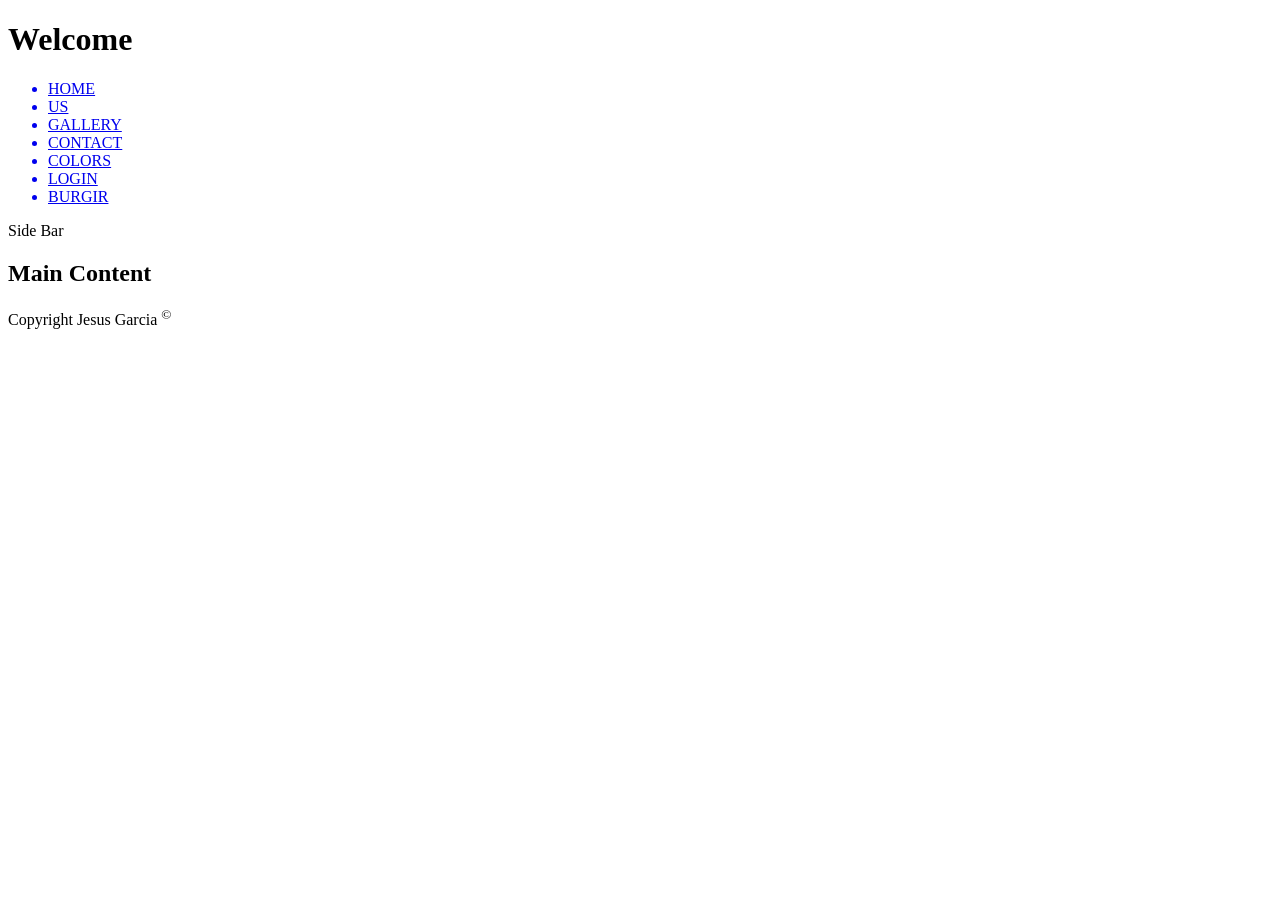
<file: 4ma/index.html>
<!DOCTYPE html>
<html lang="es">
<head>
    <meta charset="UTF-8">
    <meta name="description" content="Pagina web prueba">
    <meta name="keywords" content="HTML CSS JS WEB Pagina_Web">
    <meta name="Author" content="Jesus Garcia">
    <title>My First Web Page</title>
    <link rel="shortcut icon" href="./images/ChecoLogo.jpg">
</head>
<body>
    <header>
        <h1>Welcome</h1>
    </header>
    <nav>
        <ul>
            <a href="#"><li>HOME</li></a>
            <a href="us.html"><li>US</li></a>
            <a href="gallery.html"><li>GALLERY</li></a>
            <a href="contact.html"><li>CONTACT</li></a>     
            <a href="colors.html"><li>COLORS</li></a>
            <a href="login.html"><li>LOGIN</li></a>
            <a href="burgers.html"><li>BURGIR</li></a>
        </ul>
    </nav>
    <aside>
        <p>Side Bar</p>
    </aside>
    <main>
        <h2>Main Content</h2>
        <section>
            
        </section>
    </main>
    <aside>
        
    </aside>
    <footer>
        <span>Copyright Jesus Garcia <sup>&copy;</sup></span>
    </footer>
</body>
</html>
</file>
